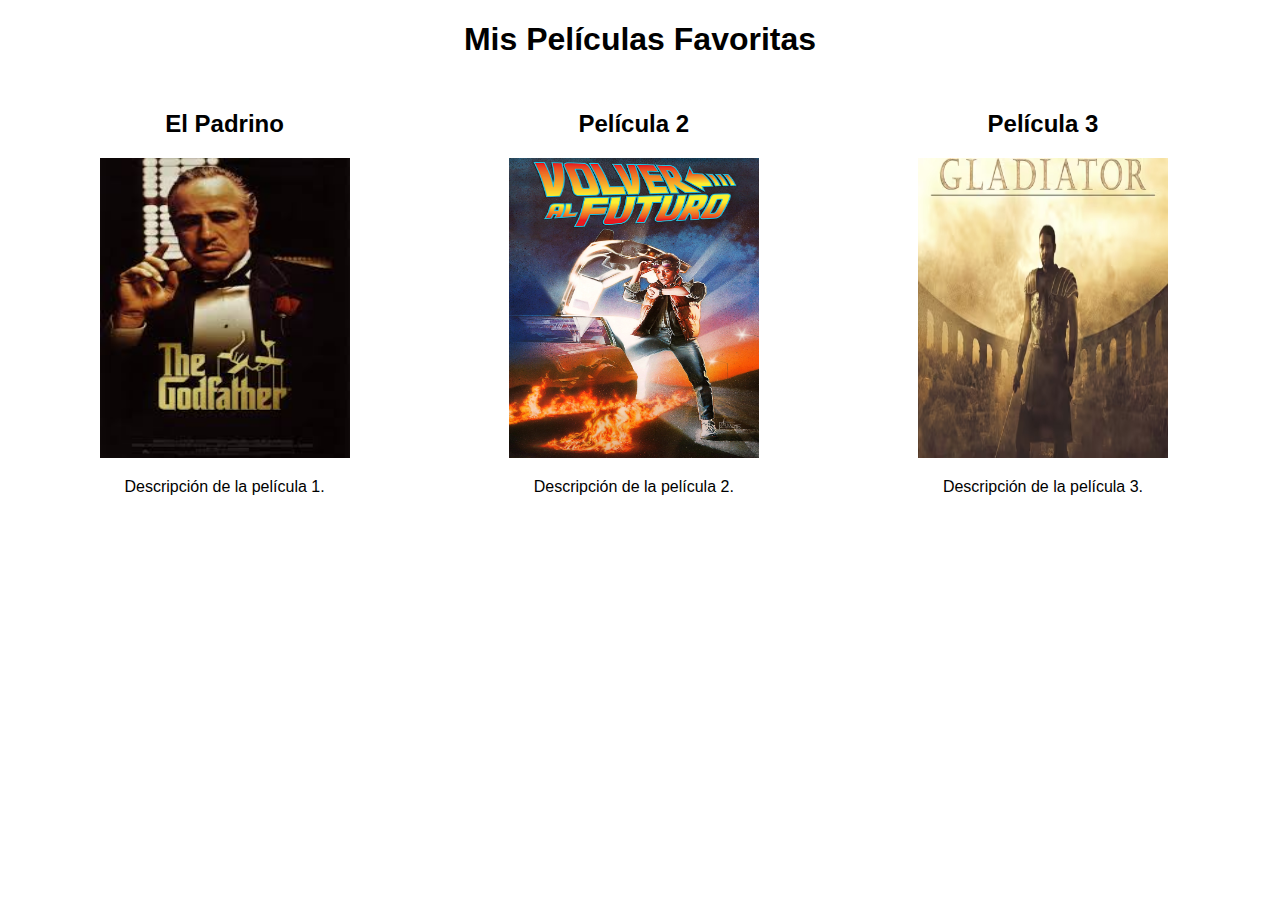
<file: index.html>
<!DOCTYPE html>
<html lang="es">
<head>
    <meta charset="UTF-8">
    <meta name="viewport" content="width=device-width, initial-scale=1.0">
    <title>Mis Películas Favoritas</title>
    <link rel="stylesheet" href="estilos.css">
</head>
<body>
    <h1>Mis Películas Favoritas</h1>
    <div class="column">
        <h2>El Padrino</h2>
        <img src="imagenes/elpadrino.jpg" alt="Película 1">
        <p>Descripción de la película 1.</p>
    </div>
    <div class="column">
        <h2>Película 2</h2>
        <img src="imagenes/Volver_al_Futuro_Poster.webp" alt="Película 2">
        <p>Descripción de la película 2.</p>
    </div>
    <div class="column">
        <h2>Película 3</h2>
        <img src="imagenes/gladiator.avif" alt="Película 3">
        <p>Descripción de la película 3.</p>
    </div>
    <div style="clear: both;"></div>
</body>
</html>
</file>
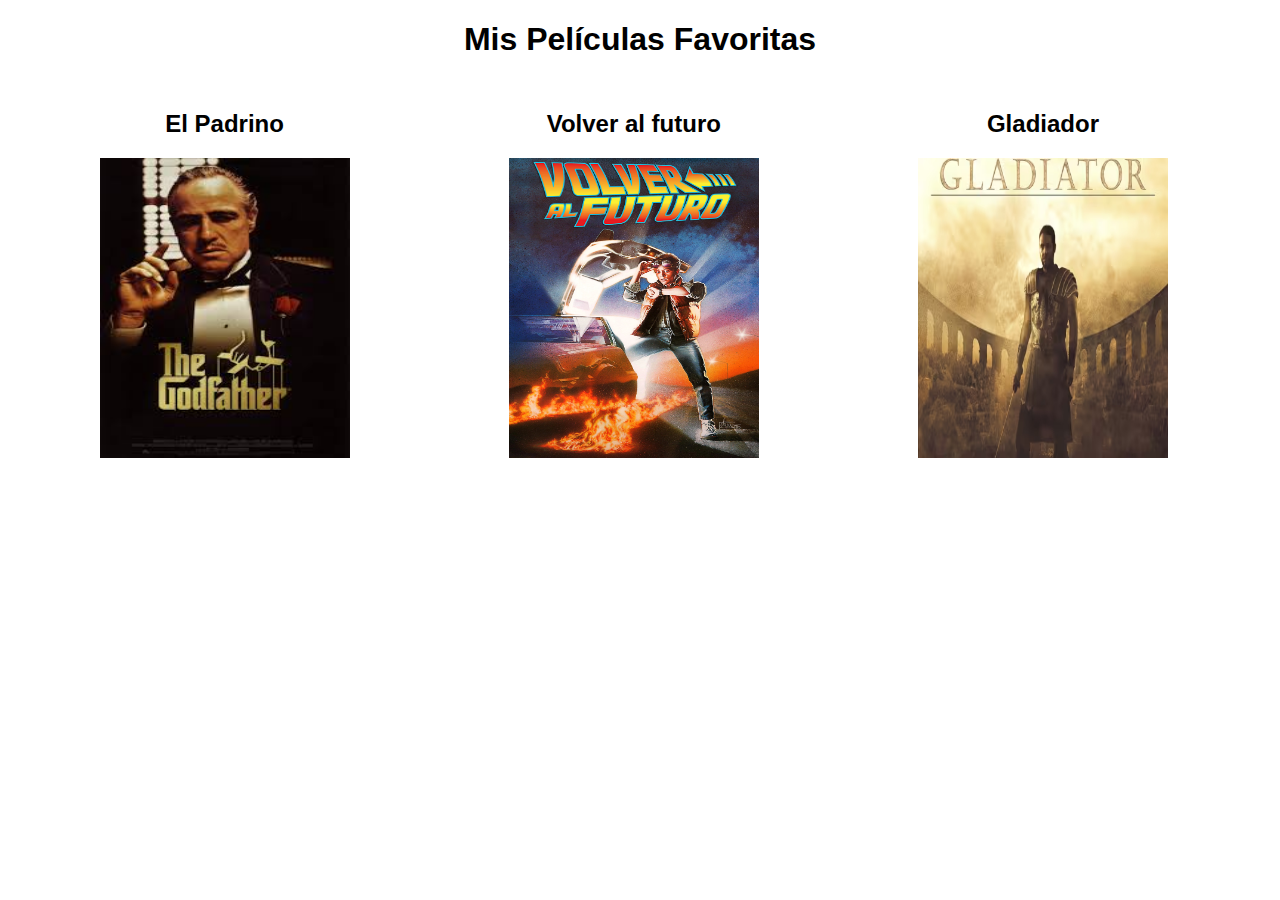
<file: docs/index.html>
<!DOCTYPE html>
<html lang="es">
<head>
    <meta charset="UTF-8">
    <meta name="viewport" content="width=device-width, initial-scale=1.0">
    <title>Mis Películas Favoritas</title>
    <link rel="stylesheet" href="estilos.css">
</head>
<body>
    <h1>Mis Películas Favoritas</h1>
    <div class="column">
        <h2>El Padrino</h2>
        <img src="imagenes/elpadrino.jpg" alt="El Padrino">
        
    </div>
    <div class="column">
        <h2>Volver al futuro</h2>
        <img src="imagenes/Volver_al_Futuro_Poster.webp" alt="Volver al futuro">
        
    </div>
    <div class="column">
        <h2>Gladiador</h2>
        <img src="imagenes/gladiator.avif" alt="Gladiador">
        
    </div>
    <div style="clear: both;"></div>
</body>
</html>
</file>
<file: estilos.css>
body {
    font-family: Arial, sans-serif;
    margin: 20px;
}

h1 {
    text-align: center;
}

.column {
    float: left;
    width: 33%; /* Ajusta el ancho de las columnas */
    padding: 10px;
    box-sizing: border-box; /* Para incluir el padding en el ancho total */
    text-align: center;
}

.column img {
    max-width: 100%; /* Hace que la imagen sea responsiva */
    height: 300px;
    width: 250px;
    
    

}

.column h2 {
    text-align: center;
}

.clear {
    clear:both; /* Para limpiar los floats */
}
</file>
<file: docs/estilos.css>
body {
    font-family: Arial, sans-serif;
    margin: 20px;
}

h1 {
    text-align: center;
}

.column {
    float: left;
    width: 33%; /* Ajusta el ancho de las columnas */
    padding: 10px;
    box-sizing: border-box; /* Para incluir el padding en el ancho total */
    text-align: center;
}

.column img {
    max-width: 100%; 
    height: 300px;
    width: 250px;
        
}

.column h2 {
    text-align: center;
}

.clear {
    clear:both; 
}
</file>
